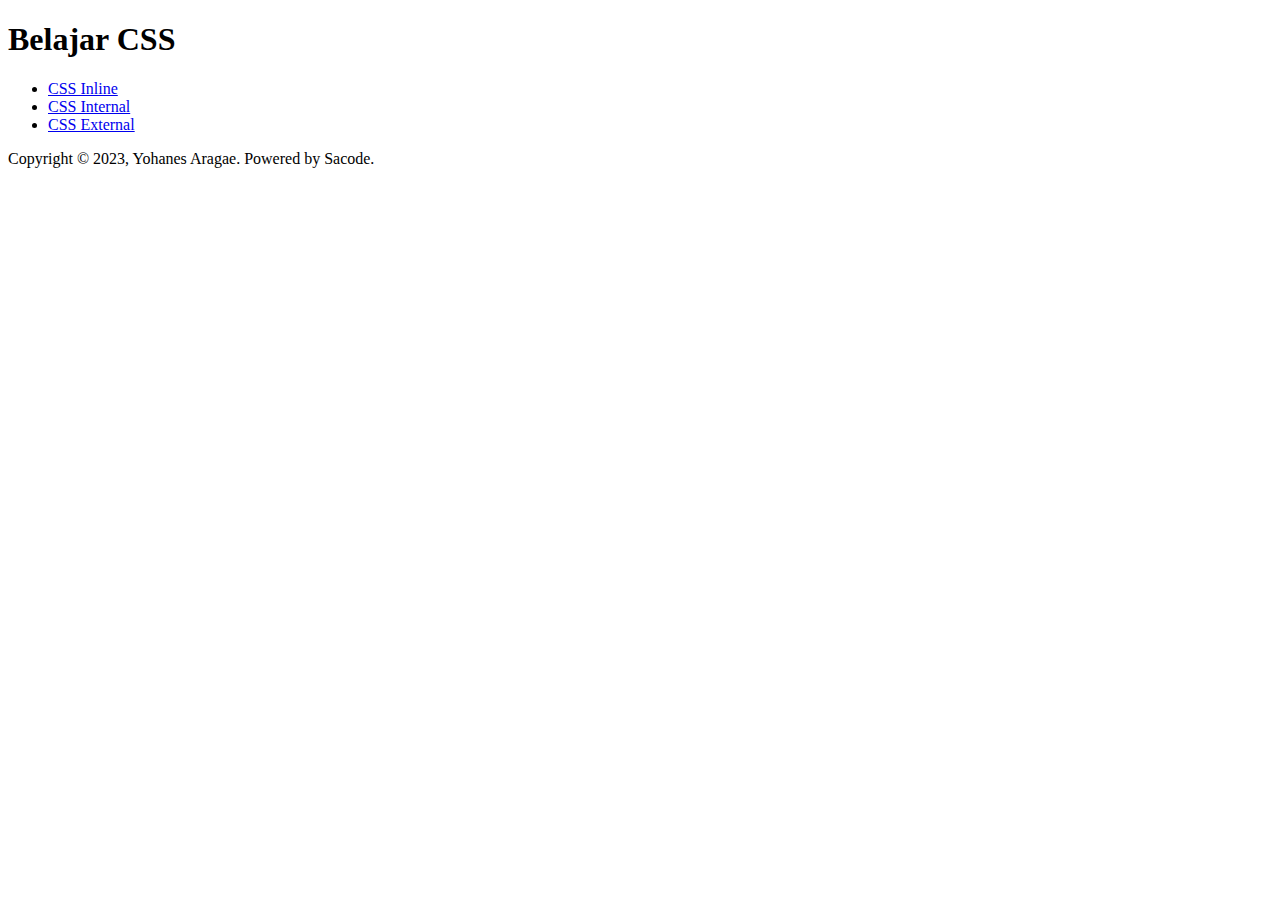
<file: index.html>
<!DOCTYPE html>
<html>
<head>
	<meta charset="utf-8">
	<meta name="viewport" content="width=device-width, initial-scale=1">
	<title>Belajar CSS</title>
</head>
<body>

	<!-- Header Start -->
	<header>
		<h1>Belajar CSS</h1>
	</header>
	<!-- header end -->


	<!-- content Start -->
	<content>
		<section>
			<ul>
				<li>
					<a href="css.inline.html">CSS Inline</a>
				</li>
				<li>
					<a href="css.internal.html">CSS Internal</a>
				</li>
				<li>
					<a href="css.external.html">CSS External</a>
				</li>
			</ul>
		</section>
	</content>
	<!-- content end -->

	
	<!-- footer Start -->
	<footer>
		<p>Copyright &copy; 2023, Yohanes Aragae. Powered by Sacode.</p>
	</footer>
	<!-- footer end -->

</body>
</html>
</file>
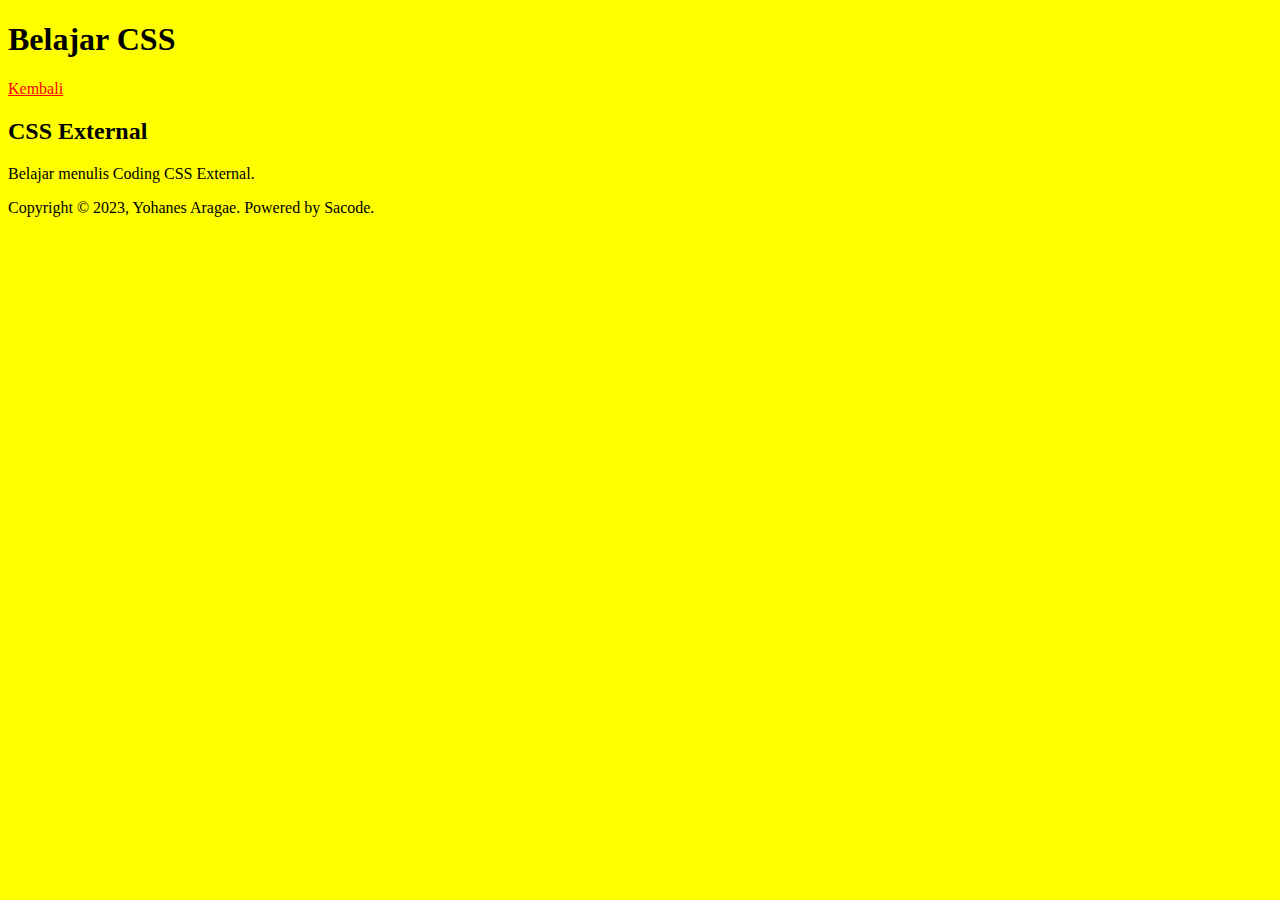
<file: css.external.html>
<!DOCTYPE html>
<html>
<head>
	<meta charset="utf-8">
	<meta name="viewport" content="width=device-width, initial-scale=1">
	<title>CSS External</title>

	<!-- code CSS External -->
	<link rel="stylesheet" type="text/css" href="css/style.css">

	
</head>
<body>

	<!-- Header Start -->
	<header>
		<h1>Belajar CSS</h1>
	</header>
	<!-- Header end -->


	<!-- nav start -->
	<nav>
		<a href="index.html">Kembali</a>
	</nav>
	<!-- nav end -->


	<!-- content start -->
	<section>
		<h2>CSS External</h2>
		<p>Belajar menulis Coding CSS External.</p>
	</section>
	<!-- Content end -->

	<!-- Footer Start -->
	<footer>
		<p>Copyright &copy; 2023, Yohanes Aragae. Powered by Sacode.</p>
	</footer>
	<!-- Footer Start -->

</body>
</html>
</file>
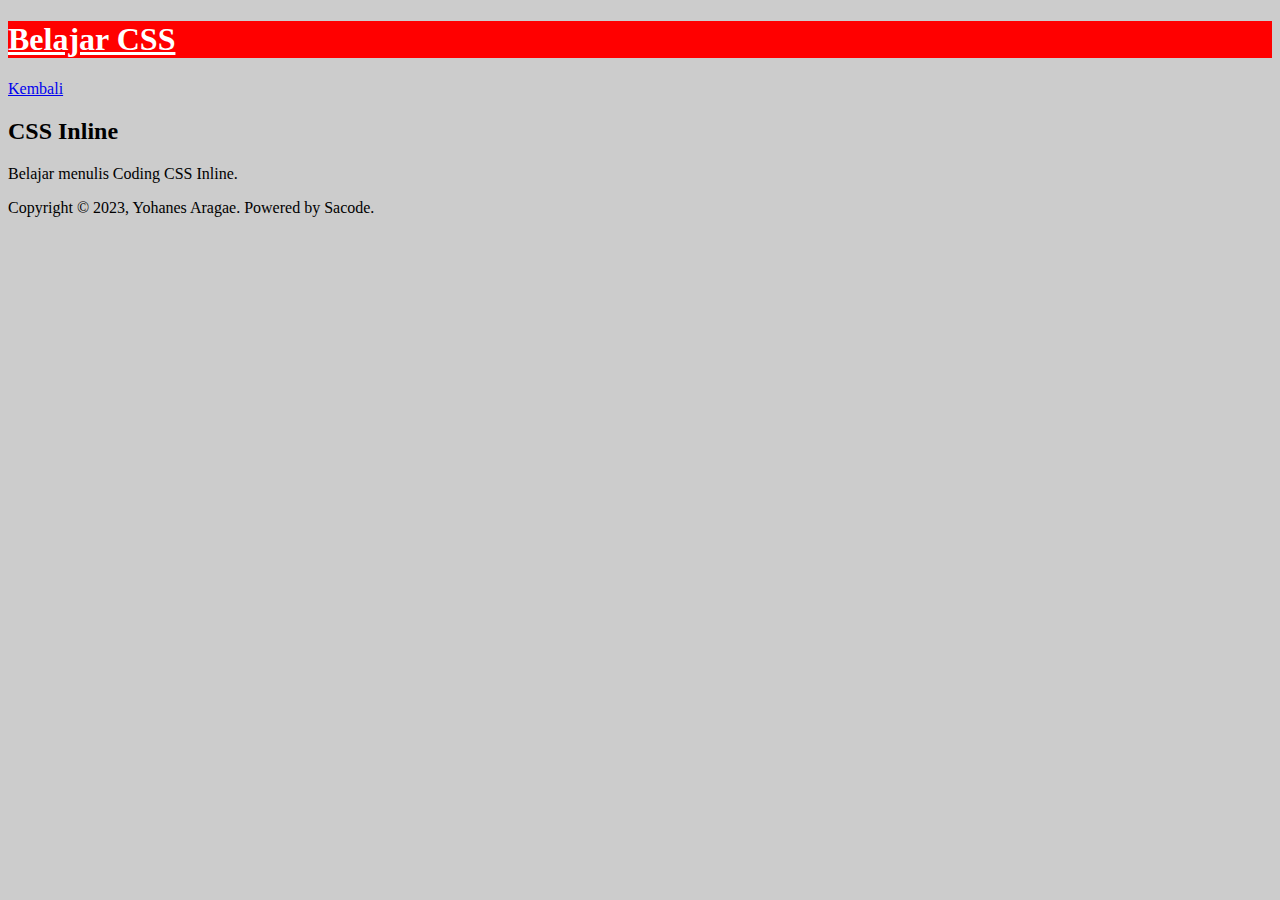
<file: css.inline.html>
<!DOCTYPE html>
<html>
<head>
	<meta charset="utf-8">
	<meta name="viewport" content="width=device-width, initial-scale=1">
	<title>CSS Inline</title>
</head>
<body style="background-color: #ccc;">

	<!-- Header Start -->
	<header style="background-color: red;color: white;text-decoration: underline;">
		<h1>Belajar CSS</h1>
	</header>
	<!-- Header Start -->


	<!-- nav start -->
	<nav>
		<a href="index.html">Kembali</a>
	</nav>
	<!-- nav end -->


	<!-- content start -->
	<section>
		<h2>CSS Inline</h2>
		<p>Belajar menulis Coding CSS Inline.</p>
	</section>
	<!-- Content end -->

	<!-- Footer Start -->
	<footer>
		<p>Copyright &copy; 2023, Yohanes Aragae. Powered by Sacode.</p>
	</footer>
	<!-- Footer Start -->

</body>
</html>
</file>
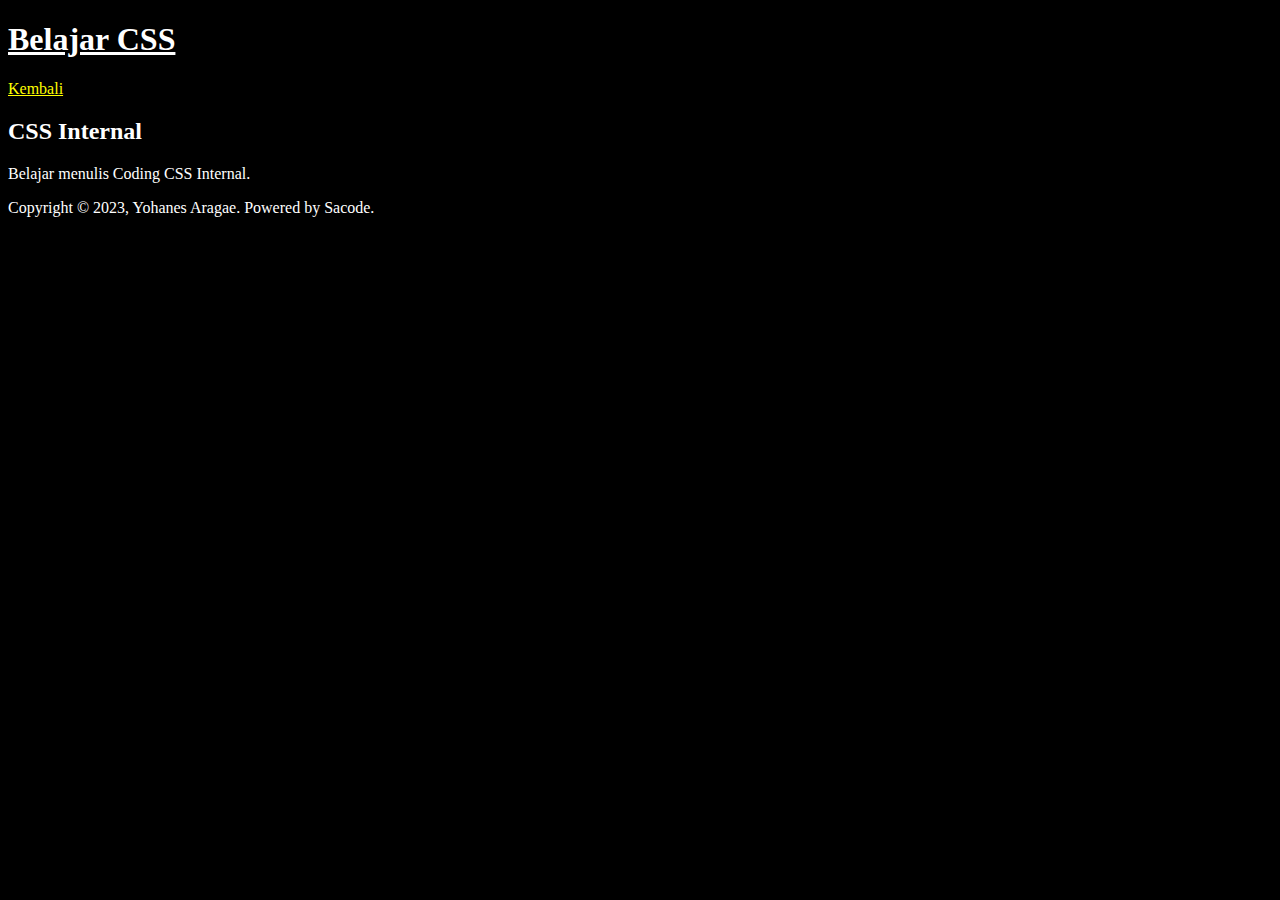
<file: css.internal.html>
<!DOCTYPE html>
<html>
<head>
	<meta charset="utf-8">
	<meta name="viewport" content="width=device-width, initial-scale=1">
	<title>CSS Internal</title>

	<!-- code CSS Internal -->
	<style type="text/css">
		
		body {
			background-color: black;
			color: white;
		}

		a{
			color: yellow;
		}

	</style>

	</style>



</head>
<body>

	<!-- Header Start -->
	<header style="color: white;text-decoration: underline;">
		<h1>Belajar CSS</h1>
	</header>
	<!-- Header Start -->


	<!-- nav start -->
	<nav>
		<a href="index.html">Kembali</a>
	</nav>
	<!-- nav end -->


	<!-- content start -->
	<section>
		<h2>CSS Internal</h2>
		<p>Belajar menulis Coding CSS Internal.</p>
	</section>
	<!-- Content end -->

	<!-- Footer Start -->
	<footer>
		<p>Copyright &copy; 2023, Yohanes Aragae. Powered by Sacode.</p>
	</footer>
	<!-- Footer Start -->

</body>
</html>
</file>
<file: css/style.css>
body {
	background-color: yellow;
	color: black;
}

a{
	color: red;
}
</file>
